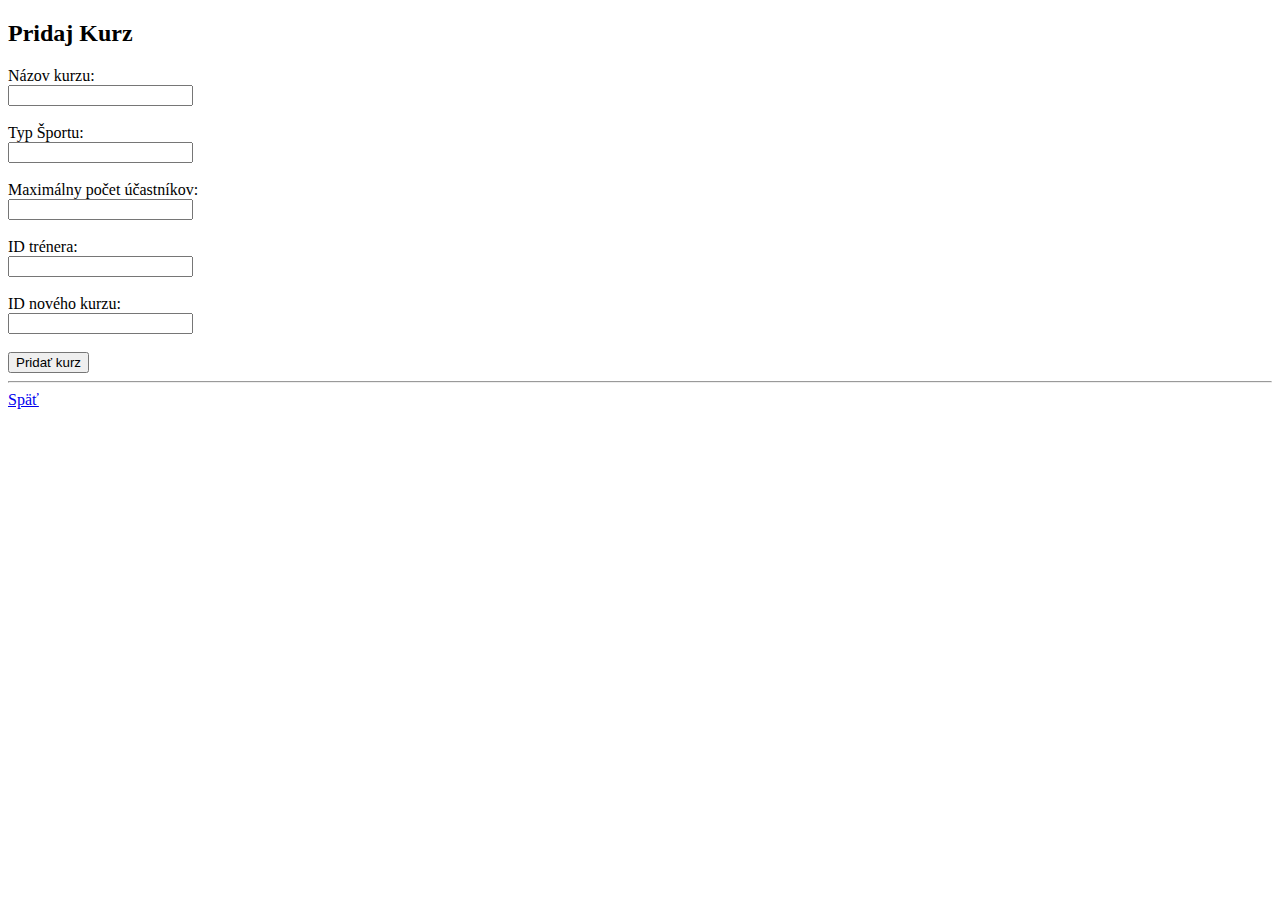
<file: templates/pridaj_kurz.html>
<!DOCTYPE html>
<html>
<head>
    <meta charset="UTF-8">
    <title>Pridaj Kurz</title>
</head>

<body>
         <h2>Pridaj Kurz</h2>
    <form action="/pridaj_kurz" method="post">
    <label>Názov kurzu:</label><br>
    <input type="text" name="nazov" required><br><br>
    <label>Typ Športu:</label><br>
    <input type="text" name="typ_sportu" required><br><br>
    <label>Maximálny počet účastníkov:</label><br>
    <input type="text" name="max_ucastnici" required><br><br>
    <label>ID trénera:</label><br>
    <input type="text" name="id_trenera" required><br><br>
    <label>ID nového kurzu:</label><br>
    <input type="text" name="id_kurzu" required><br><br>

    <button type="submit">Pridať kurz</button>
    </form>
    <hr>
    <a href="/">Späť</a>
</body>
</html>
</file>
